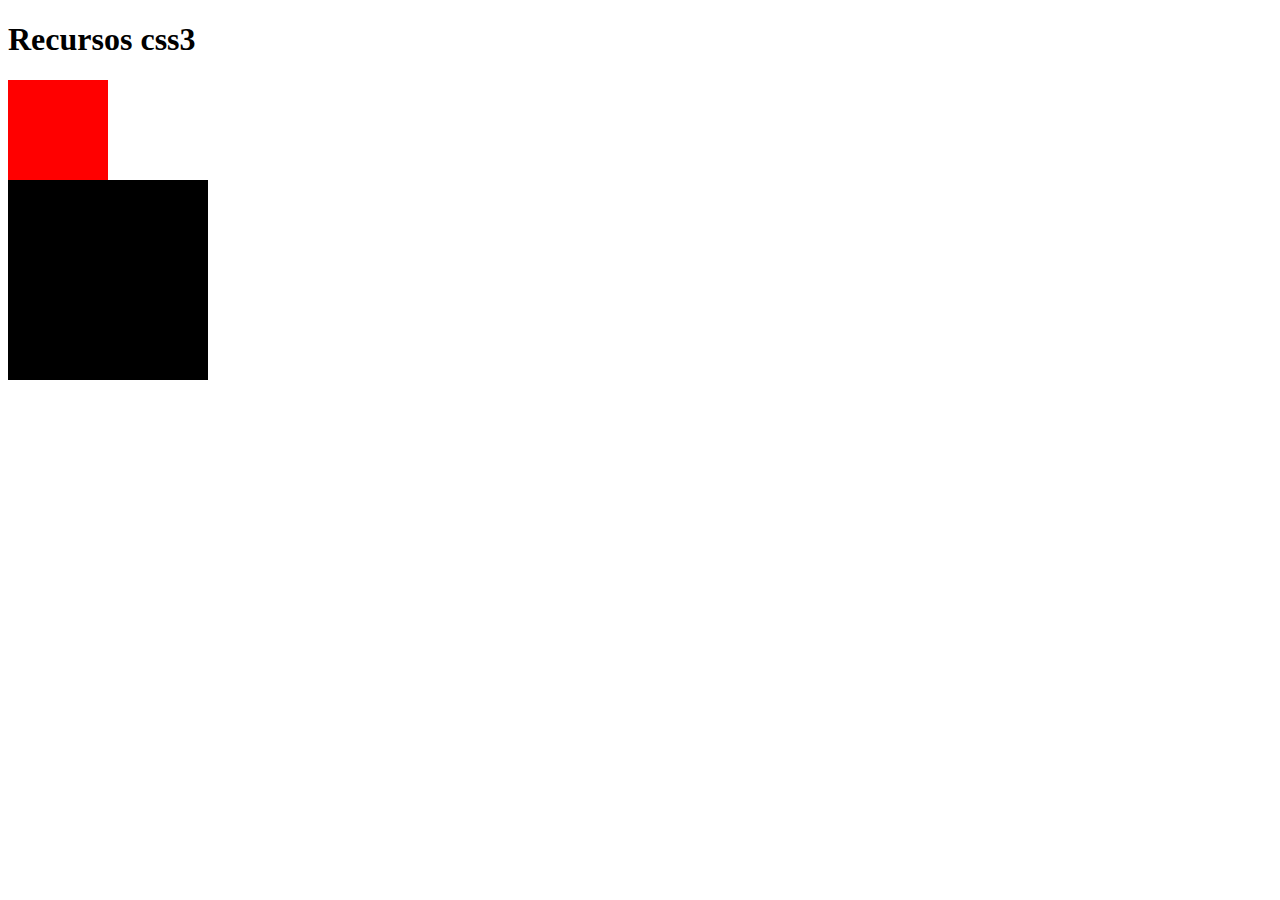
<file: 2.css3/index.html>
<!DOCTYPE html>
<html lang="en">
<head>
    <meta charset="UTF-8">
    <meta name="viewport" content="width=device-width, initial-scale=1.0">
    <title>CSS3</title>
    <link rel="stylesheet" href="./style.css">
</head>
<body>
    <h1>Recursos css3</h1>
    <div class="animation-div"></div>
    <div class="animation-div2"></div>
</body>
</html>
</file>
<file: 2.css3/style.css>
@keyframes animacao {
    from {background-color: red;}
    to {background-color: yellowgreen;}    
}

@keyframes animacao2 {
    0% {}
    30% {width: 100px;}
    60% {background-color: red;}
    80% {left: 100px; background-color: yellow;}
    100% {height: 100px;}
}

.animation-div {
    width: 100px;
    height: 100px;
    background-color: red;
    animation-name: animacao;
    animation-duration: 5s;
}

.animation-div2 {
    width: 200px;
    height: 200px;
    background-color: black;
    animation-name: animacao2;
    animation-duration: 6s;
    position: relative;
}
</file>
